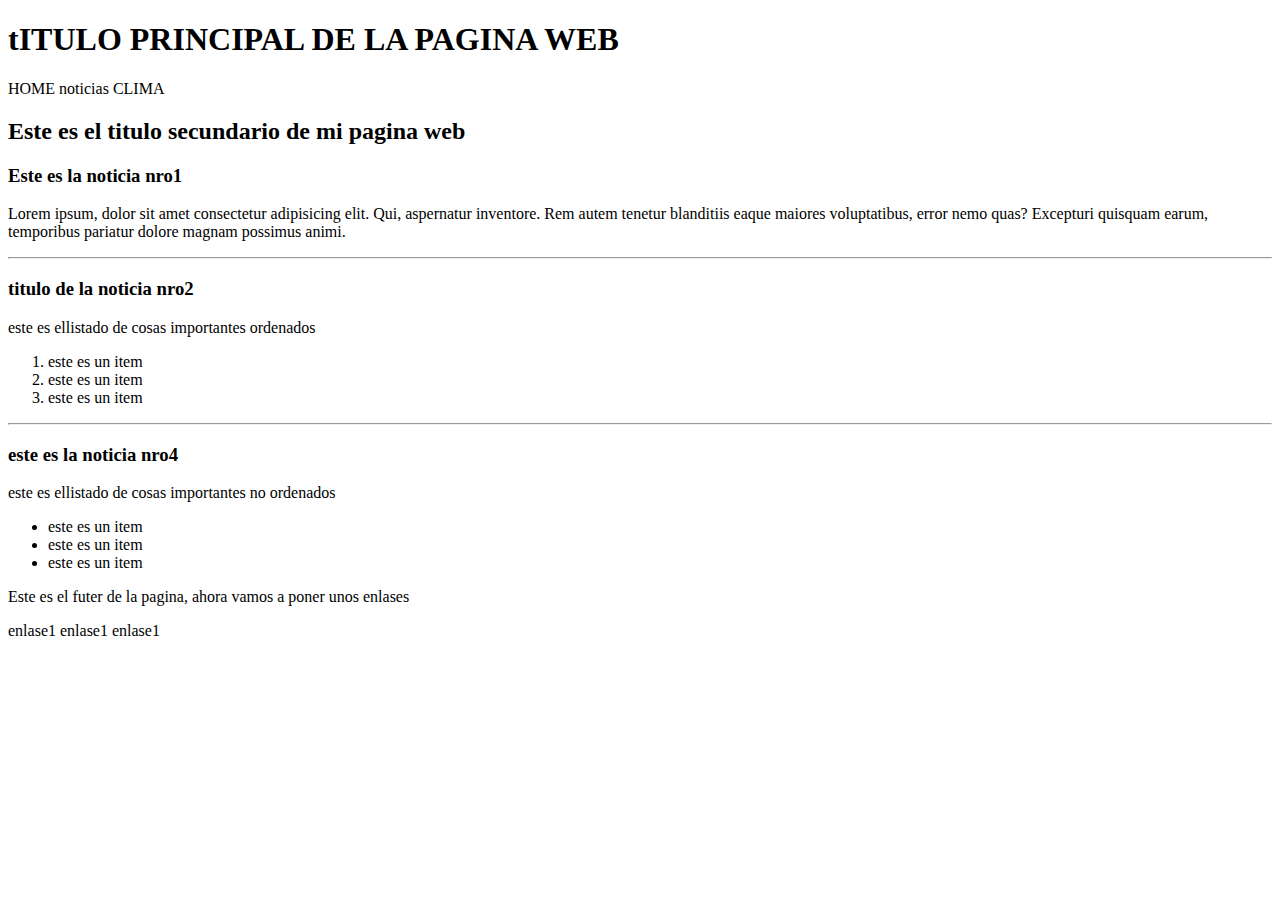
<file: index.html>
<!DOCTYPE html>
<html lang="en">

<head>
    <meta charset="UTF-8" />
    <meta name="viewport" content="width=device-width, initial-scale=1.0" />
    <title>Documents</title>
</head>

<body>
    <header>
        <h1>tITULO PRINCIPAL DE LA PAGINA WEB</h1>

        <span>HOME</span>
        <span>noticias</span>
        <span>CLIMA</span>
    </header>
    <main>

        <section>

            <h2>Este es el titulo secundario de mi pagina web</h2>

            <article>

                <h3>Este es la noticia nro1</h3>

                <p>
                    Lorem ipsum, dolor sit amet consectetur adipisicing elit. Qui,
                    aspernatur inventore. Rem autem tenetur blanditiis eaque maiores
                    voluptatibus, error nemo quas? Excepturi quisquam earum, temporibus
                    pariatur dolore magnam possimus animi.
                </p>

            </article>

            <hr />

            <article>

                <h3>titulo de la noticia nro2</h3>
                <p>este es ellistado de cosas importantes ordenados</p>

                <ol>
                    <li>este es un item</li>
                    <li>este es un item</li>
                    <li>este es un item</li>
                </ol>

            </article>
            <hr />

            <article>

                <h3>este es la noticia nro4</h3>
                <p>este es ellistado de cosas importantes no ordenados</p>

                <ul>
                    <li>este es un item</li>
                    <li>este es un item</li>
                    <li>este es un item</li>
                </ul>
            </article>
    </main>
    </section>

    <footer>
        <p>Este es el futer de la pagina, ahora vamos a poner unos enlases</p>

        <span>enlase1</span>
        <span>enlase1</span>
        <span>enlase1</span>
    </footer>
</body>

</html>
</file>
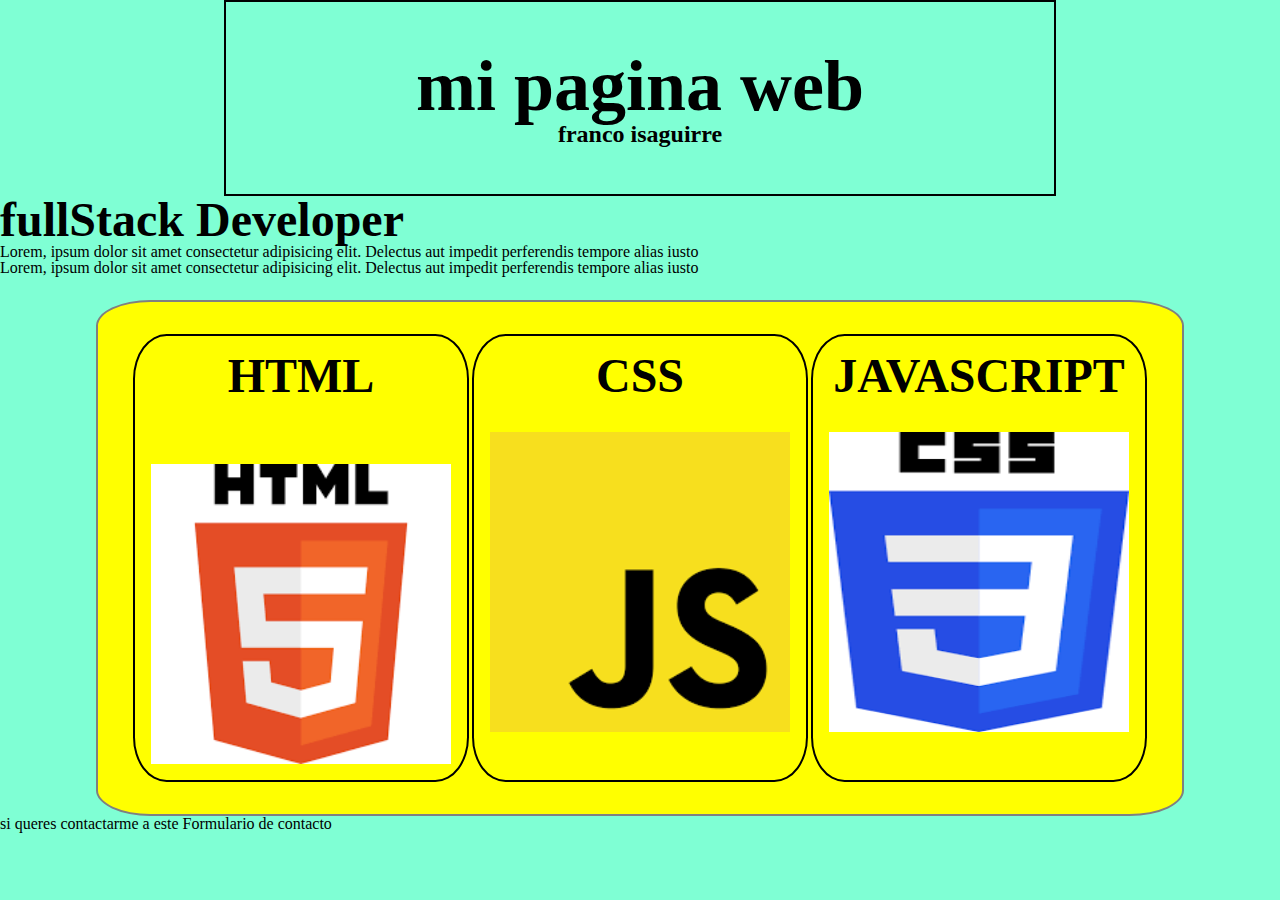
<file: CSS/index.html>
<!DOCTYPE html>
<html lang="en">

<head>
    <meta charset="UTF-8">
    <meta name="viewport" content="width=device-width, initial-scale=1.0">
    <title>Document</title>
    <link rel="stylesheet" href="./reset.css">
    <link rel="stylesheet" href="./estilos.css">
</head>

<body>
    <header>
        <div id="titulos">
            <h1 class="titulo" id="principal">mi pagina web</h1>
            <h2>franco isaguirre</h2>
        </div>
    </header>
    <main>
        <article>
            <h3 class="titulo">fullStack Developer</h3>
            <p>Lorem, ipsum dolor sit amet consectetur adipisicing elit. Delectus aut impedit perferendis tempore alias
                iusto</p>
            <p>Lorem, ipsum dolor sit amet consectetur adipisicing elit. Delectus aut impedit perferendis tempore alias
                iusto</p>

        </article>

        <article>
            <div id="carts-container">

                <div class="carts">
                    <h4 class="titulo">HTML</h4>
                    <div></div>
                    <img src="./img/descarga (1).png" alt="" class="logo">
                </div>

                <div class="carts">
                    <h4 class="titulo">CSS</h4>
                    <img src="./img/descarga (2).png" alt="" class="logo">
                </div>

                <div class="carts">
                    <h4 class="titulo">JAVASCRIPT</h4>
                    <img src="./img/descarga.png" alt="" class="logo">
                </div>

            </div>
        </article>
    </main>

    <footer>
        <p>si queres contactarme a este <a href="">Formulario de contacto</a></p>

    </footer>
</body>

</html>
</file>
<file: CSS/estilos.css>
body{
    background-color: aquamarine;
}

.titulo{
    font-size: 3em;
}

.logo{
    width: 300px;
    height: 300px;

}

#principal{
    font-size: 4.5em;
}

#titulos{
    border: 2px solid black;
    width: 65vw;
    margin: auto;
    padding: 3em;
    display: flex;
    flex-direction: column;
    align-items: center;

}

.carts{
    border: 2px solid black;
    width: fit-content;
    padding: 1em 1em 1em 1em;
    border-radius: 10%;
    transition: 1s;
    display: flex;
    flex-direction: column;
    gap: 2em;
    align-items: center;



}

.carts:hover{
    background-color: cadetblue;

}

#carts-container{
    background-color: yellow;
    width: 85%;
    margin: auto;
    margin-top: 1.5em;
    border: 2px solid gray;
    border-radius: 5%;
    padding: 2em;
    display: flex;
    flex-direction: row;
    justify-content: space-evenly;

}
</file>
